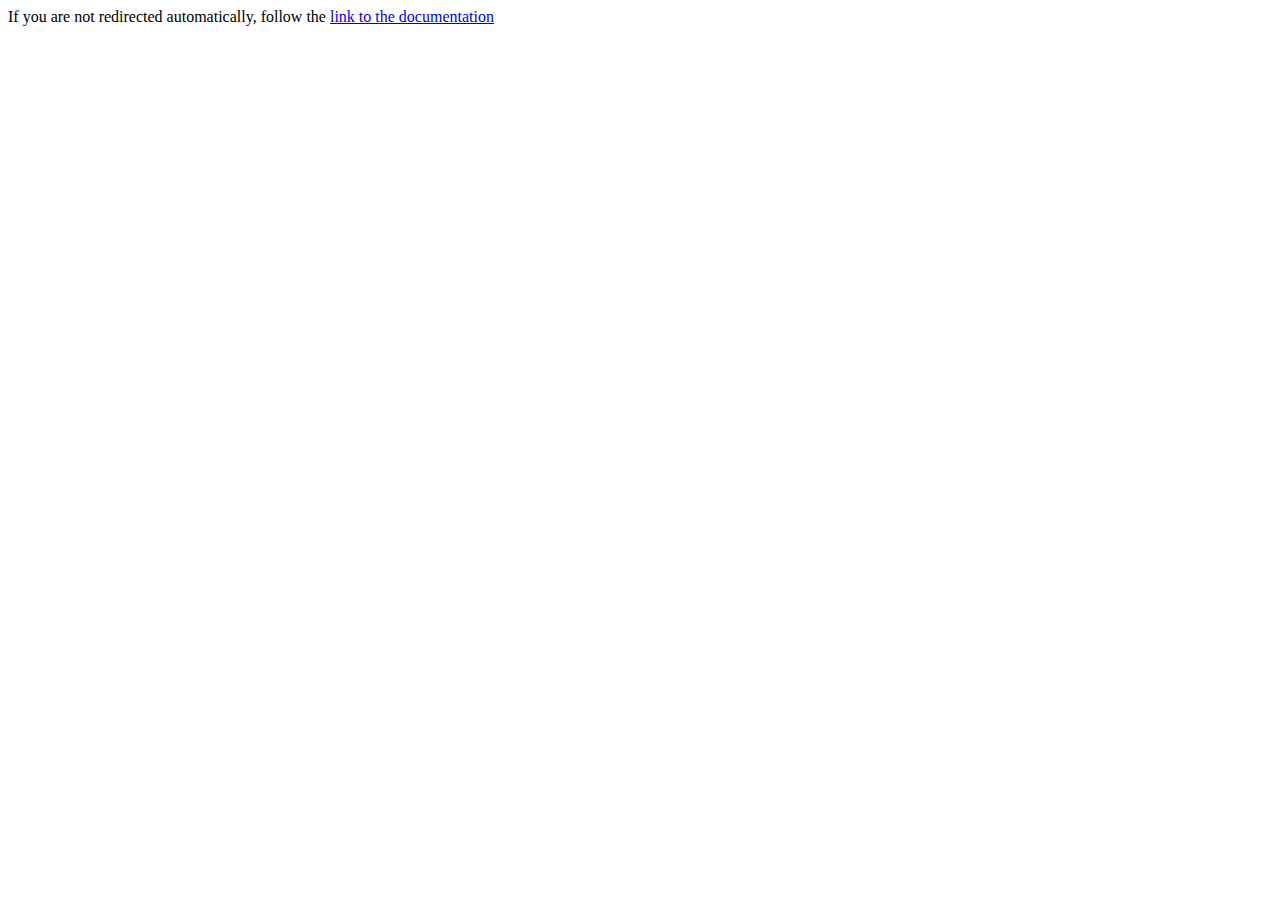
<file: index.html>
<!DOCTYPE HTML>
<html lang="en-US">
    <head>
        <meta charset="UTF-8">
        <meta http-equiv="refresh" content="1;url=SITE/index.html">
        <title>Page Redirection</title>
    </head>
    <body>
        If you are not redirected automatically, 
        follow the <a href="html/index.html">link to the documentation</a>
    </body>
</html>
</file>
